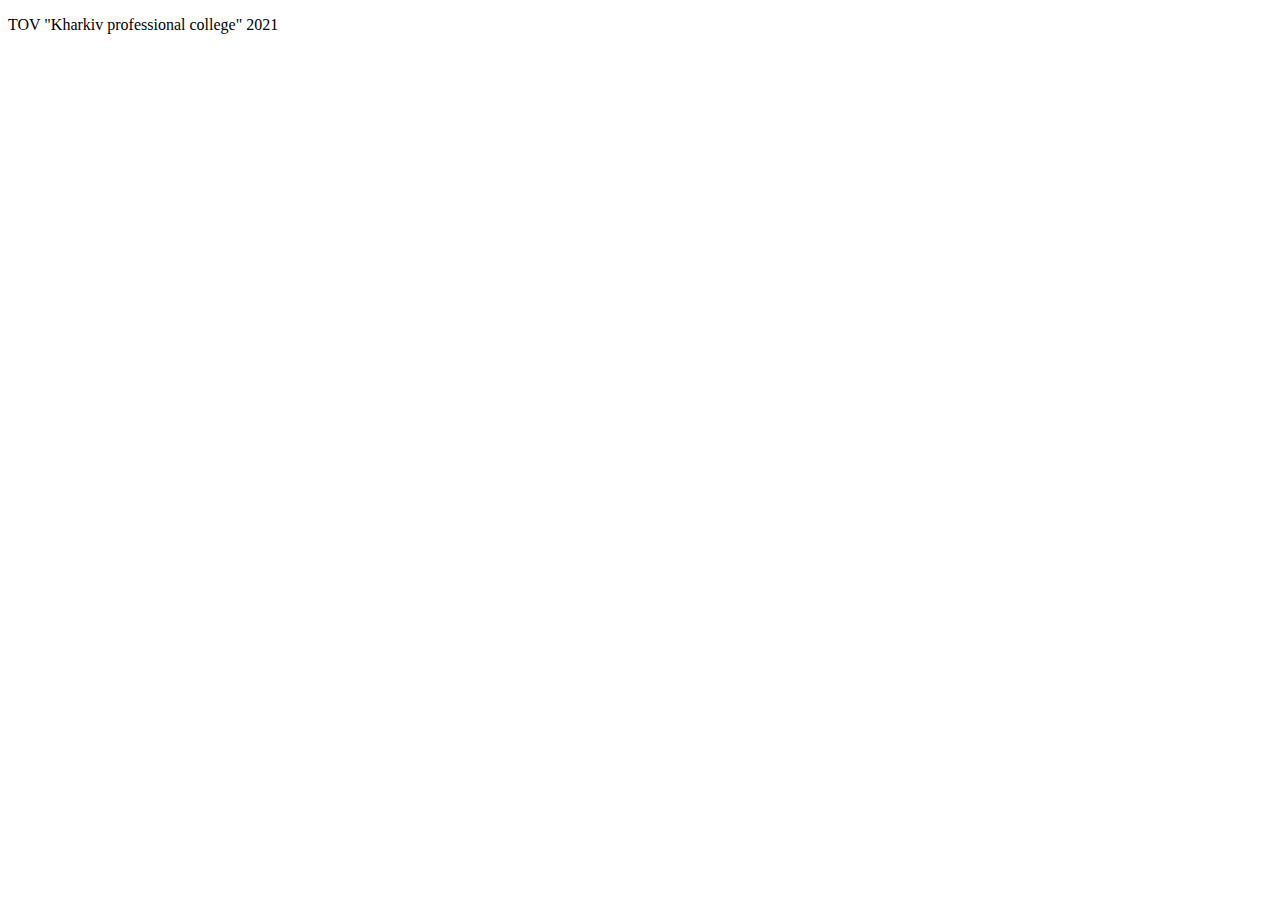
<file: tcreator/src/main/resources/templates/footer.html>
<!DOCTYPE html>
<html xmlns:th="http://www.thymeleaf.org"/>

<body>
    <div th:fragment="footer">
        <div id="footer-content">
            <p class="text-white">TOV "Kharkiv professional college" 2021</p>
        </div>
    </div>
</body>
</html>
</file>
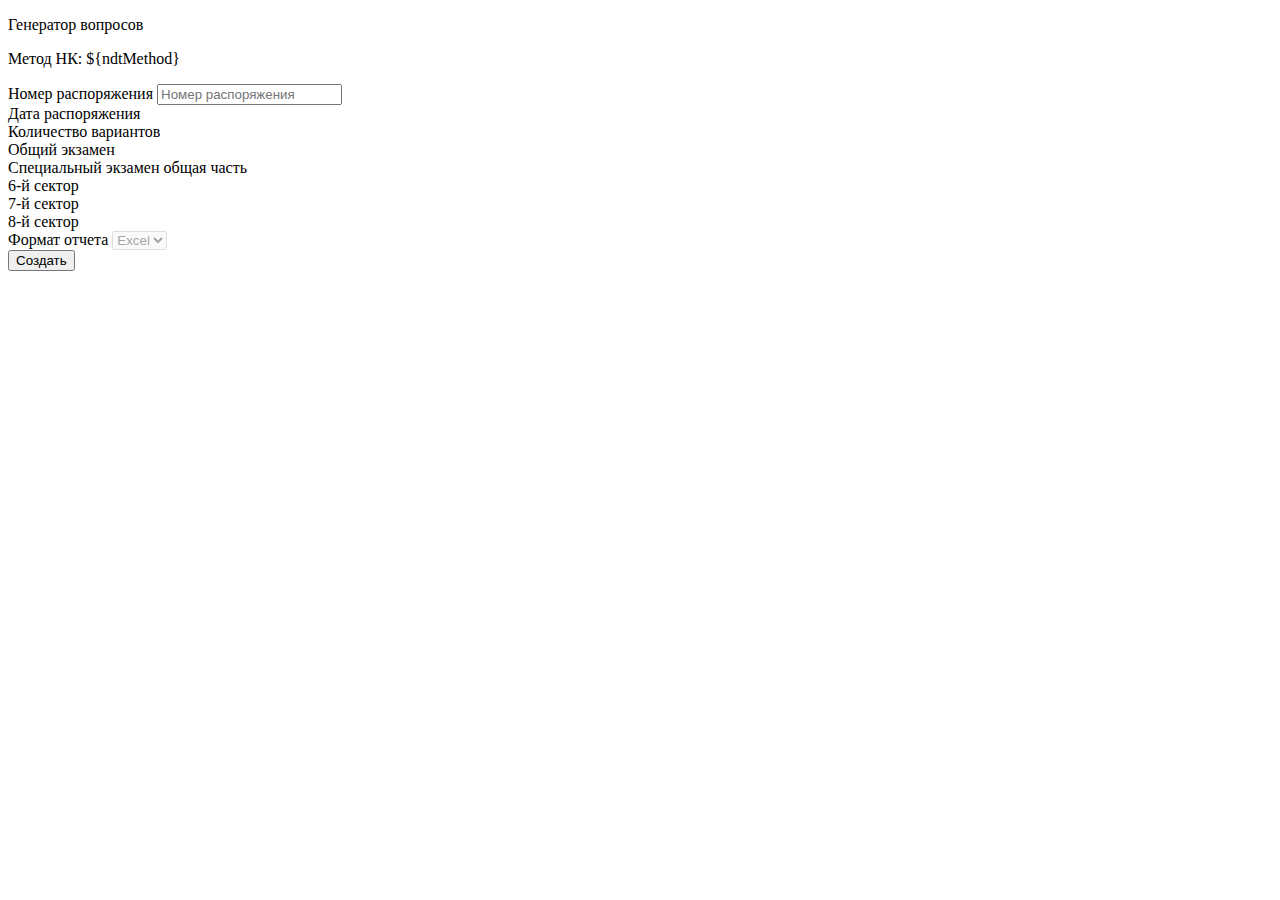
<file: tcreator/src/main/resources/templates/generator.html>
<!DOCTYPE html>
<html xmlns:th="http://www.thymeleaf.org"/>
<head>
    <meta charset="UTF-8">
</head>
<body>
<div data-th-component="generator">

    <span data-th-with="INVALID_TEST_MSG=${com.lvg.tcreator.config.R.OrderProps.INVALID_DATE_MESSAGE}"/>
    <div class="row">
        <div class="col-lg-12 text-center lvg-title-text">
            <p class="h3">Генератор вопросов</p>

        </div>
    </div>
    <div class="row">
        <div class="col-lg-12">


            <form action="#" data-th-action="@{/generator}" data-th-field="${Order}" method="POST">
                <div class="panel panel-primary">
                    <div class="panel-heading">
                        <p class="h4" data-th-text="#{|generator.methodNDT.title${ndtMethod}|}">Метод НК: ${ndtMethod}</p>
                    </div>
                    <div class="panel-body">
                        <form path="ndtMethod" />
                        <div class="row">
                            <div class="col-lg-4">
                                <div class="form-group">
                                    <label for="raspNumber">Номер распоряжения</label>
                                    <input path="number" cssClass="form-control"
                                                id="raspNumber" placeholder="Номер распоряжения" />
                                    <form:errors path="number" cssClass="lvg-error"></form:errors>
                                </div>

                            </div>
                            <div class="col-lg-3">
                                <div class="form-group">
                                    <label data-th-for="raspDate">Дата распоряжения</label>
                                    <fmt:formatDate pattern='dd.MM.yyyy' type='date'
                                                    value="${orderDTO.date }" var="formattedDate" />
                                    <form:input path="date" data-format="dd.MM.yyyy"
                                                value='${formattedDate }' cssClass="form-control" id="raspDate"
                                                placeholder="Дата распоряжения" />
                                    <form:errors path="date">
									<span class="lvg-error">
										<c:out value="${INVALID_TEST_MSG }"/>
									</span>
                                    </form:errors>
                                </div>
                            </div>
                            <div class="col-lg-3">
                                <div class="form-group">
                                    <label data-th-for="variantCount">Количество вариантов</label>
                                    <form:input path="variantCount" cssClass="form-control"
                                                data-th-id="variantCount" placeholder="Количество вариантов" />
                                    <form:errors path="variantCount" cssClass="lvg-error"></form:errors>
                                </div>
                            </div>
                        </div>
                        <div class="row">
                            <div class="col-lg-4">
                                <div class="checkbox">
                                    <label> <form:checkbox path="isTotalTest" />Общий
                                        экзамен
                                    </label>
                                </div>
                                <div class="checkbox">
                                    <label> <form:checkbox path="isSpecTest" />Специальный
                                        экзамен общая часть
                                    </label>
                                </div>
                                <div class="checkbox">
                                    <label> <form:checkbox path="is6sector" />6-й сектор
                                    </label>
                                </div>
                                <div class="checkbox">
                                    <label> <form:checkbox path="is7sector" />7-й сектор
                                    </label>
                                </div>
                                <div class="checkbox">
                                    <label> <form:checkbox path="is8sector" />8-й сектор
                                    </label>
                                </div>
                                <label class="control-label" for="selectReportType">Формат
                                    отчета</label> <select class="form-control" id="selectReportType" disabled="disabled">
                                <option>Excel</option>
                                <option>PDF</option>
                            </select>


                            </div>
                        </div>

                    </div>
                    <div class="panel-footer">
                        <input class="btn btn-primary" type="submit" value="Создать">
                    </div>
                </div>
            </form>


        </div>
    </div>
</div>
</body>
</html>
</file>
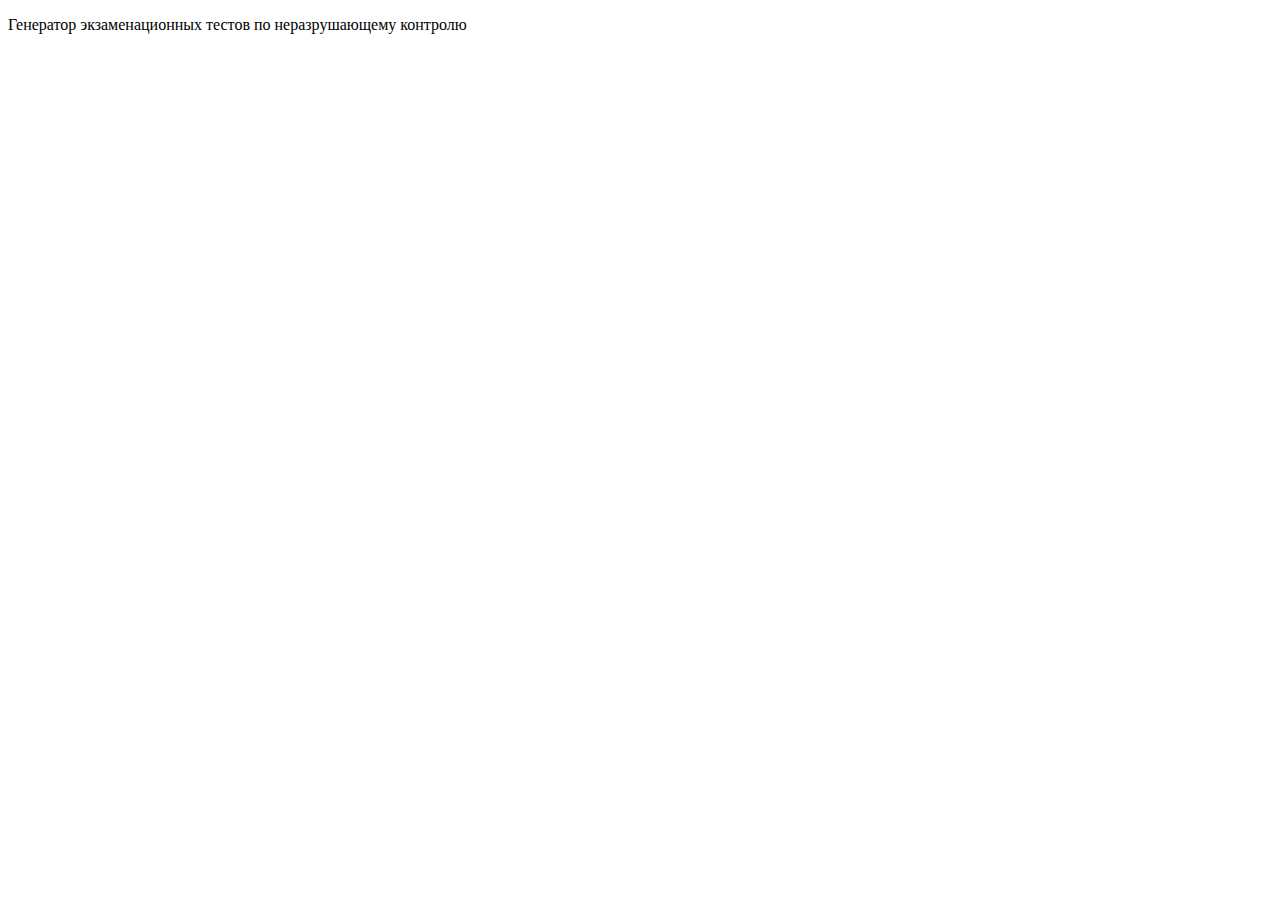
<file: tcreator/src/main/resources/templates/header.html>
<!DOCTYPE html>

<html xmlns:th="http://www.thymeleaf.org">

<body>

<div th:fragment="header">
    <div class="text-center">
        <p class="h4 text-uppercase">Генератор экзаменационных тестов по неразрушающему контролю</p>
    </div>

</div>

</body>

</html>
</file>
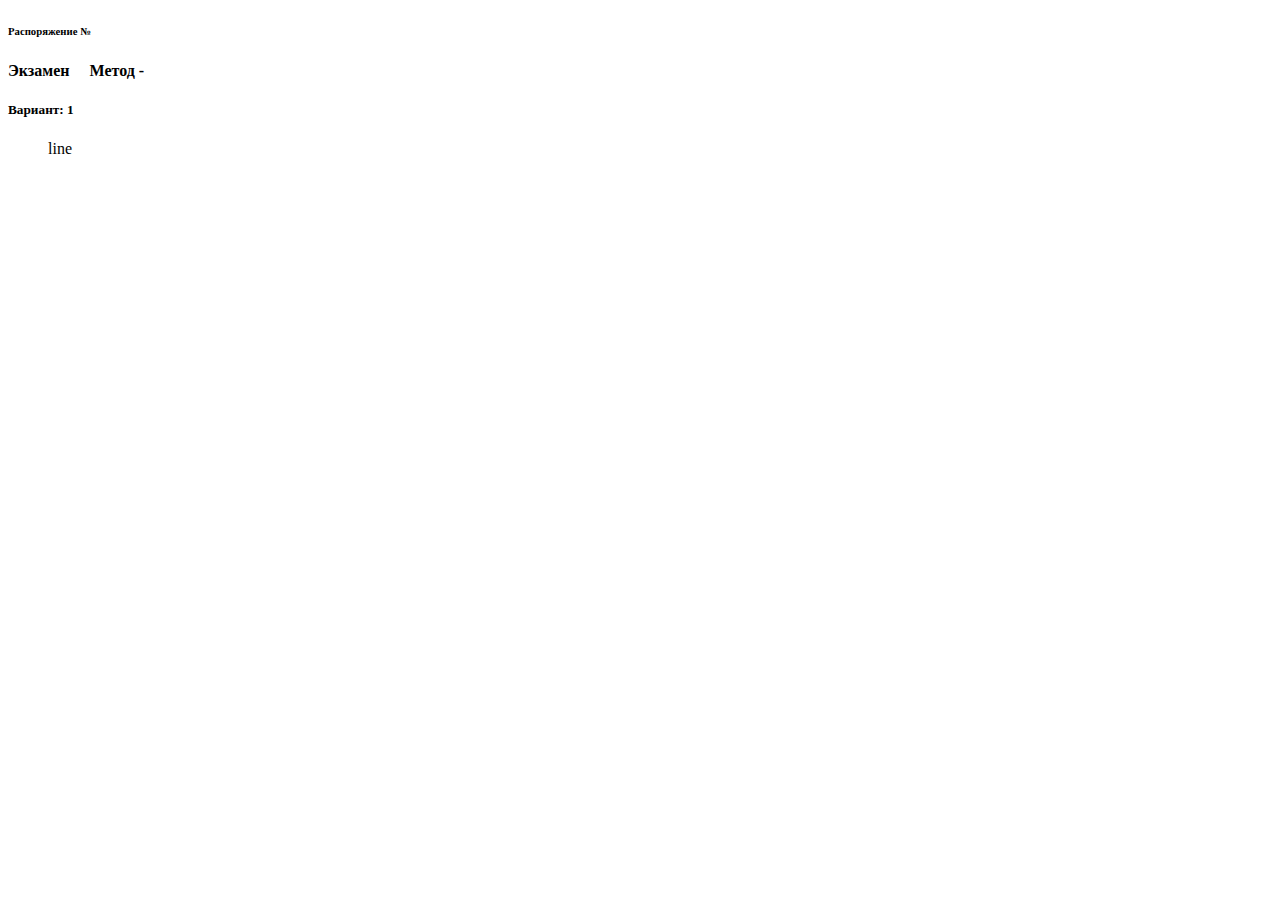
<file: tcreator/src/main/resources/templates/order-report.html>
<!DOCTYPE html>
<html xmlns:th="http://www.thymeleaf.org" lang="ru">
<head>
    <meta charset="UTF-8">
    <link rel="stylesheet" data-th-href="@{/css/print-page.css }" type="text/css"/>
</head>
<body>

    <div>
        <h6 data-th-text="'Распоряжение №'+${orderDTO.number}">Распоряжение №</h6>
        <h5 data-th-text="${error}"></h5>
        <div class="row my-3" data-th-each="examTicket : ${examTickets}">

            <div class="col-lg-12">
                <div class="card card-info">
                    <div class="card-header bg-light">
                        <h4 class="card-title " data-th-text="#{test.type.+${examTicket.testTypes}}+' '+${examTicket.ndtMethod}">Экзамен &nbsp;&nbsp;&nbsp;&nbsp;Метод
                            - </h4>
                        <h5 class="text-right" data-th-text="#{report.test.variantNumber(${examTicket.ticketNumber})}">
                            Вариант: 1</h5>
                    </div>
                    <div class="card-body">
                        <dl data-th-each="question : ${examTicket.questions}">
                            <dt data-th-text="${question.number}+'. '+${question.text}"></dt>
                            <div data-th-each="answerVariant : ${question.answers}">
                                <dd data-th-text="${answerVariant.answerText}">line</dd>
                            </div>
                        </dl>
                    </div>
                    <div class="card-footer">

                    </div>
                </div>
            </div>
        </div>
    </div>


</body>
</html>
</file>
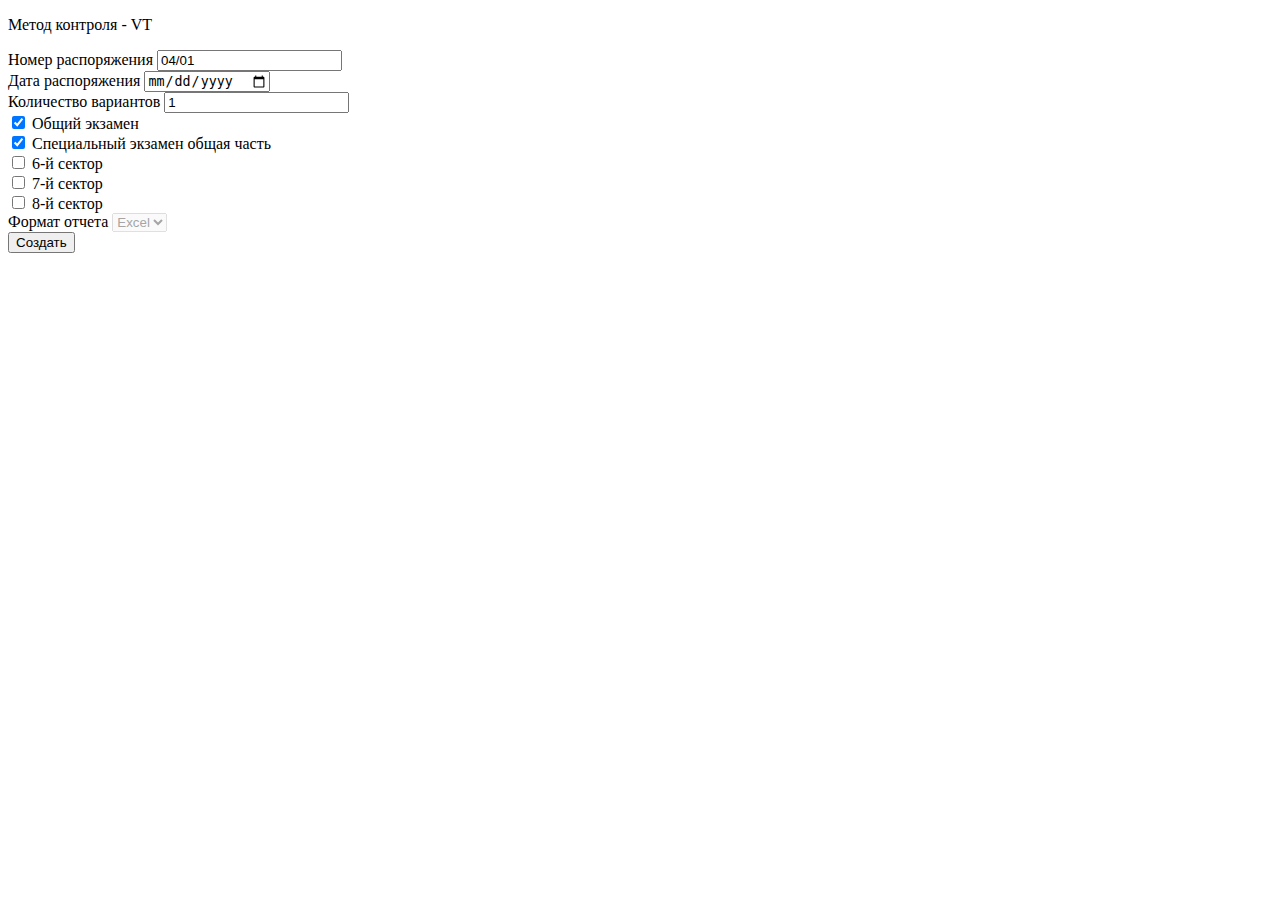
<file: tcreator/src/main/resources/templates/test.html>
<!DOCTYPE html>
<html>
	<head>
		
	</head>
	<body>
		<form action="/generator" method="POST">
                <div class="panel panel-primary">
                    <div class="panel-heading">
                        <p class="h4">Метод контроля - VT</p>
                    </div>
                    <input type="hidden" value="VT" id="ndtMethod" name="ndtMethod">
                    <div class="panel-body">

                        <div class="row">
                            <div class="col-lg-4">
                                <div class="form-group">
                                    <label for="raspNumber">Номер распоряжения</label>
                                    <input class="form-control"
                                           id="raspNumber" placeholder="Номер распоряжения" name="number" value="04/01"/>
                                    
                                </div>

                            </div>

                            <div class="col-lg-3">

                                <div class="form-group">
                                    <label for="raspDate">Дата распоряжения</label>
                                    <input type="date" class="form-control" id="raspDate"
                                           placeholder="Дата распоряжения" name="date" value="17.04.2020"/>
                                    
                                </div>

                            </div>
                            <div class="col-lg-3">
                                <div class="form-group">
                                    <label for="variantCount">Количество вариантов</label>
                                    <input type="text" class="form-control"
                                           id="variantCount" placeholder="Количество вариантов" name="variantCount" value="1"/>
                                    
                                </div>
                            </div>
                        </div>

                        <div class="row">
                            <div class="col-lg-4">
                                <div class="custom-control custom-checkbox">
                                    <input type="checkbox" class="custom-control-input" id="isTotalTest1" name="isTotalTest" value="true" checked="checked"/><input type="hidden" name="_isTotalTest" value="on"/>
                                    <label class="custom-control-label" for="true">Общий экзамен</label>
                                </div>
                                <div class="custom-control custom-checkbox">
                                    <input type="checkbox" class="custom-control-input" id="isSpecTest1" name="isSpecTest" value="true" checked="checked"/><input type="hidden" name="_isSpecTest" value="on"/>
                                    <label class="custom-control-label" for="true">Специальный экзамен общая часть</label>
                                </div>
                                <div class="custom-control custom-checkbox">
                                    <input type="checkbox" class="custom-control-input" id="is6sector1" name="is6sector" value="true"/><input type="hidden" name="_is6sector" value="on"/>
                                    <label class="custom-control-label" for="false">6-й сектор</label>
                                </div>
                                <div class="custom-control custom-checkbox">
                                    <input type="checkbox" class="custom-control-input" id="is7sector1" name="is7sector" value="true"/><input type="hidden" name="_is7sector" value="on"/>
                                    <label class="custom-control-label" for="false">7-й сектор</label>
                                </div>
                                <div class="custom-control custom-checkbox">
                                    <input type="checkbox" class="custom-control-input" id="is8sector1" name="is8sector" value="true"/><input type="hidden" name="_is8sector" value="on"/>
                                    <label class="custom-control-label" for="false">8-й сектор</label>
                                </div>
                                <label class="control-label" for="selectReportType">Формат
                                    отчета</label>
                                <select class="form-control" id="selectReportType" disabled="disabled">
                                    <option>Excel</option>
                                    <option>PDF</option>
                                </select>
                            </div>
                        </div>

                    </div>
                    <div class="panel-footer">
                        <input class="btn btn-primary" type="submit" value="Создать">
                    </div>
                </div>
            </form>
	</body>
</html>
</file>
